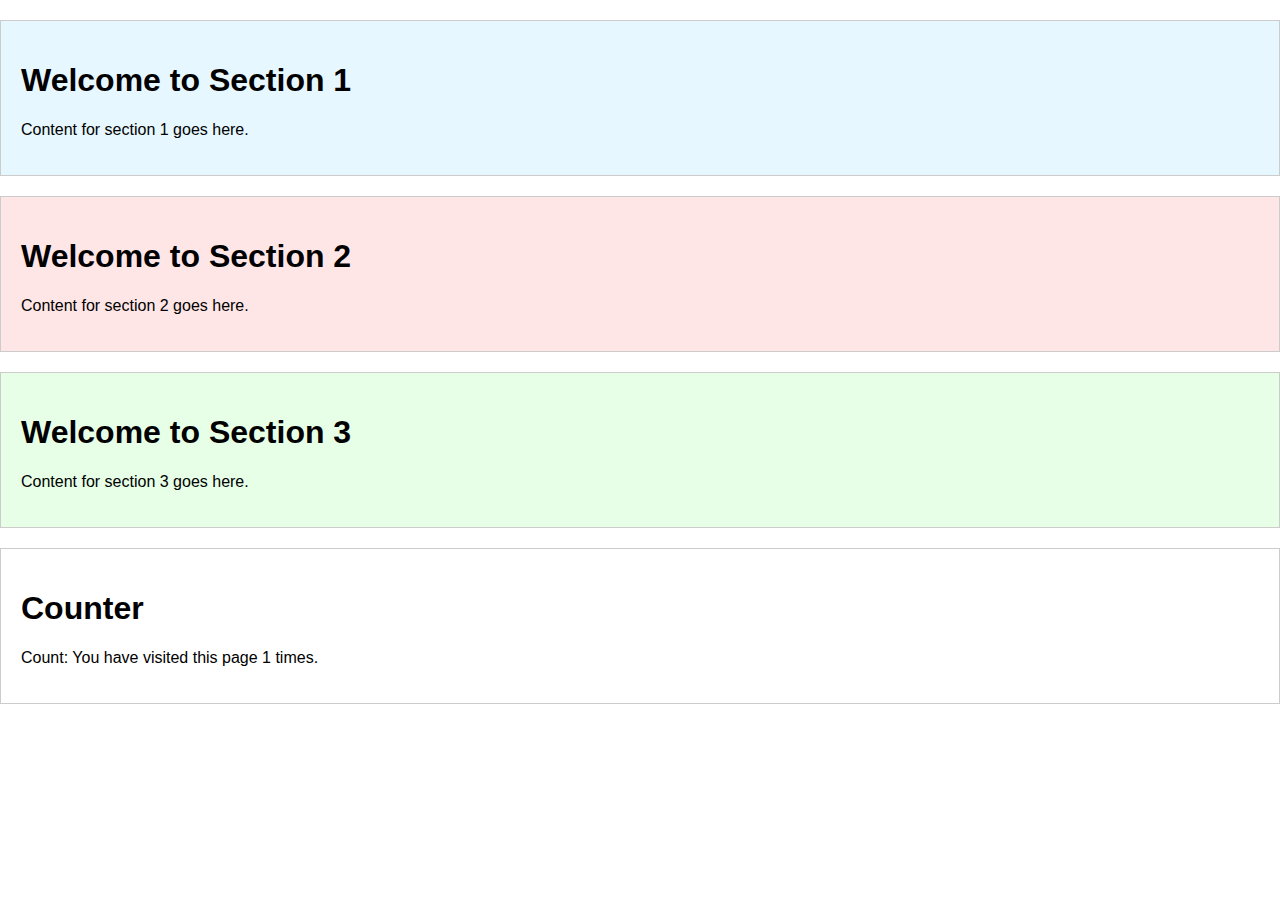
<file: public/index.html>
<!DOCTYPE html>
<html lang="en">
<head>
    <meta charset="UTF-8">
    <meta name="viewport" content="width=device-width, initial-scale=1.0">
    <title>Static Website</title>
    <link rel="stylesheet" href="style.css">
    <script defer src="scripts/main.js"></script>
</head>
<body>
    <section id="section1" class="page-section">
        <h1>Welcome to Section 1</h1>
        <p>Content for section 1 goes here.</p>
    </section>
    
    <section id="section2" class="page-section">
        <h1>Welcome to Section 2</h1>
        <p>Content for section 2 goes here.</p>
    </section>
    
    <section id="section3" class="page-section">
        <h1>Welcome to Section 3</h1>
        <p>Content for section 3 goes here.</p>
    </section>

    <section id="counter" class="page-section">
        <h1>Counter</h1>
        <p>Count: <span id="count">0</span></p>
</body>
</html>
</file>
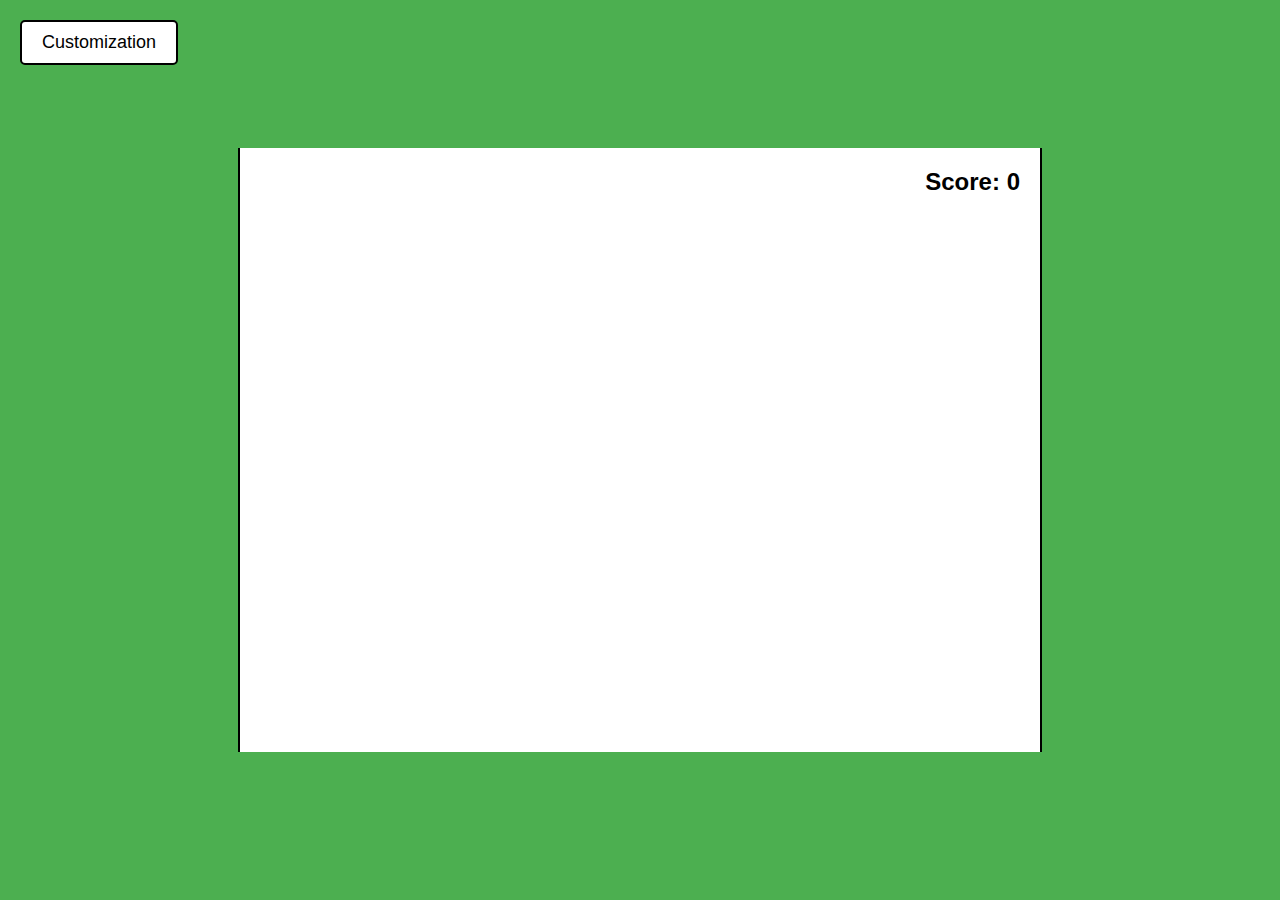
<file: public/doodle-game.html>
<!DOCTYPE html>
<html lang="en">
<head>
    <meta charset="UTF-8">
    <meta name="viewport" content="width=device-width, initial-scale=1.0">
    <title>Doodle Jump Game</title>
    <link rel="stylesheet" href="doodlestyles.css">
</head>
<body>
    <button class="customization-button" onclick="toggleCustomization()">Customization</button>
    
    <div class="customization-menu" id="customizationMenu">
        <div class="color-input">
            <label for="playerColor">Player Color (Hex):</label>
            <input type="text" id="playerColor" placeholder="#4CAF50">
            <button class="update-color-btn" onclick="updatePlayerColor()">Update Color</button>
        </div>
    </div>

    <div class="game-container">
        <canvas id="gameCanvas"></canvas>
        <div class="score">Score: <span id="scoreValue">0</span></div>
        <div class="game-over" id="gameOver">
            <h2>Game Over!</h2>
            <p>Score: <span id="finalScore">0</span></p>
            <button onclick="resetGame()">Play Again</button>
        </div>
    </div>

    <script src="doodlegame.js"></script>
</body>
</html>
</file>
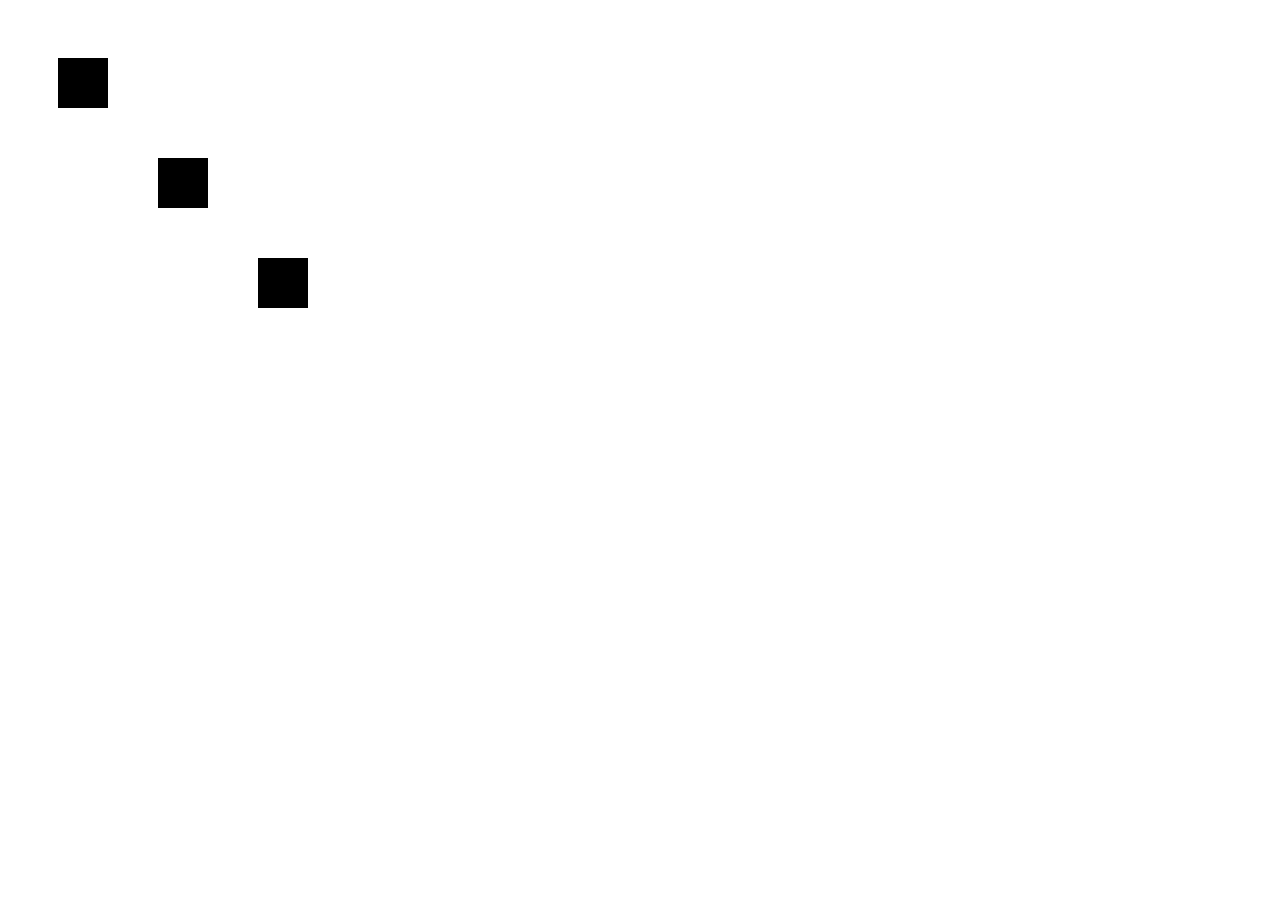
<file: public/game.html>
<!DOCTYPE html>
<html lang="en">
<head>
    <meta charset="UTF-8">
    <meta name="viewport" content="width=device-width, initial-scale=1.0">
    <title>Canvas Game</title>
</head>
<body>
    <canvas id="gameCanvas" width="600" height="800"></canvas>
    <script src="scripts/game.js"></script>
</body>
</html>
</file>
<file: public/style.css>
body {
    font-family: Arial, sans-serif;
    margin: 0;
    padding: 0;
}

.page-section {
    padding: 20px;
    margin: 20px 0;
    border: 1px solid #ccc;
}

#section1 {
    background-color: #e6f7ff;
}

#section2 {
    background-color: #ffe6e6;
}

#section3 {
    background-color: #e6ffe6;
}
</file>
<file: public/doodlestyles.css>
body {
    margin: 0;
    padding: 0;
    background-color: #4CAF50;
    display: flex;
    justify-content: center;
    align-items: center;
    min-height: 100vh;
    font-family: Arial, sans-serif;
    position: relative;
}

.game-container {
    width: 800px;
    background: white;
    min-height: 600px;
    position: relative;
    border-left: 2px solid black;
    border-right: 2px solid black;
    overflow: hidden;
    margin: 0 200px; /* Added margins for the green space */
}

#gameCanvas {
    width: 100%;
    height: 600px;
}

.score {
    position: absolute;
    top: 20px;
    right: 20px;
    font-size: 24px;
    font-weight: bold;
}

.game-over {
    position: absolute;
    top: 50%;
    left: 50%;
    transform: translate(-50%, -50%);
    text-align: center;
    display: none;
    background: white;
    padding: 20px;
    border-radius: 10px;
    border: 2px solid black;
    z-index: 10;
}

.game-over button {
    padding: 10px 20px;
    font-size: 18px;
    cursor: pointer;
    background: #4CAF50;
    border: none;
    color: white;
    border-radius: 5px;
    margin-top: 10px;
}

.customization-button {
    position: fixed;
    left: 20px;
    top: 20px;
    padding: 10px 20px;
    font-size: 18px;
    cursor: pointer;
    background: white;
    border: 2px solid black;
    border-radius: 5px;
}

.customization-menu {
    position: fixed;
    left: 20px;
    top: 80px;
    background: white;
    padding: 20px;
    border-radius: 10px;
    border: 2px solid black;
    display: none;
    width: 160px; /* Fixed width to fit in margin */
}

.customization-menu.show {
    display: block;
}

.color-input {
    margin: 10px 0;
}

.color-input label {
    display: block;
    margin-bottom: 5px;
    font-size: 14px;
}

.color-input input {
    width: calc(100% - 10px);
    padding: 5px;
    margin-bottom: 10px;
}

.update-color-btn {
    width: 100%;
    padding: 8px;
    background: #4CAF50;
    color: white;
    border: none;
    border-radius: 5px;
    cursor: pointer;
    font-size: 14px;
}

.update-color-btn:hover {
    background: #45a049;
}
</file>
